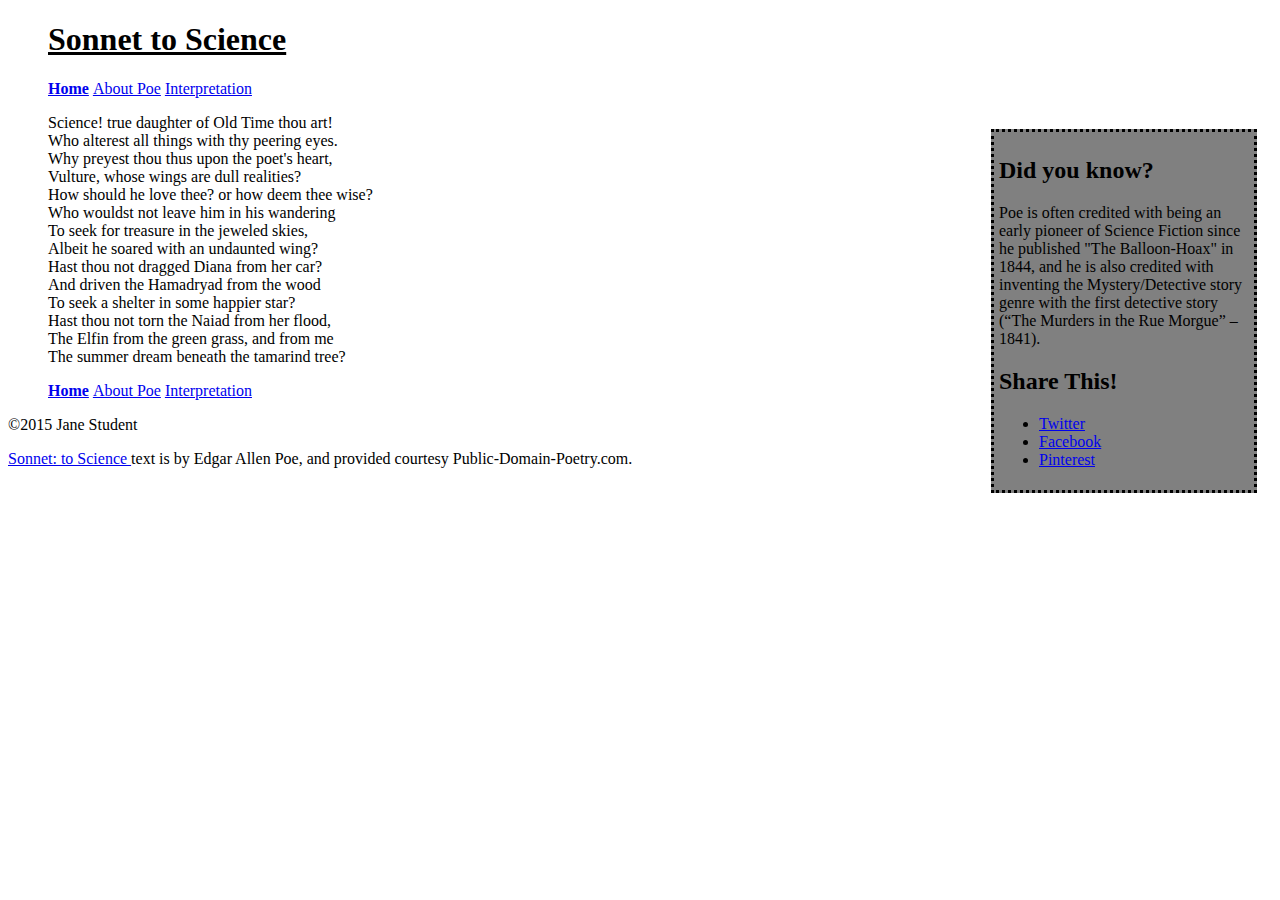
<file: index.html>
<!DOCTYPE html>
<html>
<head>
    <meta charset="utf-8">
    <title>Sonnet: to Science - The Mini Site</title>
    <meta name="description" content="The advanced markup and page layout assignment.">
    <meta name="viewport" content="width=device-width, initial-scale=1">
    <link rel="stylesheet" href="styles.css">
</head>
<body>
    <header>
		<h1 style=margin-left:40px><u>Sonnet to Science</u></h1>
        <nav>
            <ul class="top-nav">
                <li><a href="index.html" class="active">Home</a></li>
                <li><a href="about-poe.html">About Poe</a></li>
                <li><a href="interpretation.html">Interpretation</a></li>
            </ul>
        </nav>
    </header>
    <aside id="sidebar">
        <h2>Did you know?</h2>
        <p>
            Poe is often credited with being an early pioneer of Science
            Fiction since he published "The Balloon-Hoax" in 1844, and he is
            also credited with inventing the Mystery/Detective story genre
            with the first detective story (&ldquo;The Murders in the Rue
            Morgue&rdquo; &ndash; 1841).
        </p>
        <h2>Share This!</h2>
        <ul>
            <li><a class="twitter" href="http://twitter.com">Twitter</a></li>
            <li><a class="facebook" href="http://facebook.com">Facebook</a></li>
            <li><a class="pinterest" href="http://pinterest.com">Pinterest</a></li>
        </ul>
    </aside>
    <section id="content">
        <ul class="poem">
            Science! true daughter of Old Time thou art!<br>
            Who alterest all things with thy peering eyes.<br>
            Why preyest thou thus upon the poet's heart,<br>
            Vulture, whose wings are dull realities?<br>
            How should he love thee? or how deem thee wise?<br>
            Who wouldst not leave him in his wandering<br>
            To seek for treasure in the jeweled skies,<br>
            Albeit he soared with an undaunted wing?<br>
            Hast thou not dragged Diana from her car?<br>
            And driven the Hamadryad from the wood<br>
            To seek a shelter in some happier star?<br>
            Hast thou not torn the Naiad from her flood,<br>
            The Elfin from the green grass, and from me<br>
            The summer dream beneath the tamarind tree?<br>
        </ul>
    </section>
    <footer>
        <nav>
            <ul class="bottom-nav">
                <li><a href="index.html" class="active">Home</a></li>
                <li><a href="about-poe.html">About Poe</a></li>
                <li><a href="interpretation.html">Interpretation</a></li>
            </ul>
        </nav>
        <p>&copy;2015 Jane Student</p>
        <p class="smalltext">
            <a href="http://www.public-domain-poetry.com/edgar-allan-poe/sonnet-to-science-1747">
                Sonnet: to Science
            </a>
            text is by Edgar Allen Poe, and provided courtesy
            Public-Domain-Poetry.com.
        </p>
    </footer>
</body>
</html>
</file>
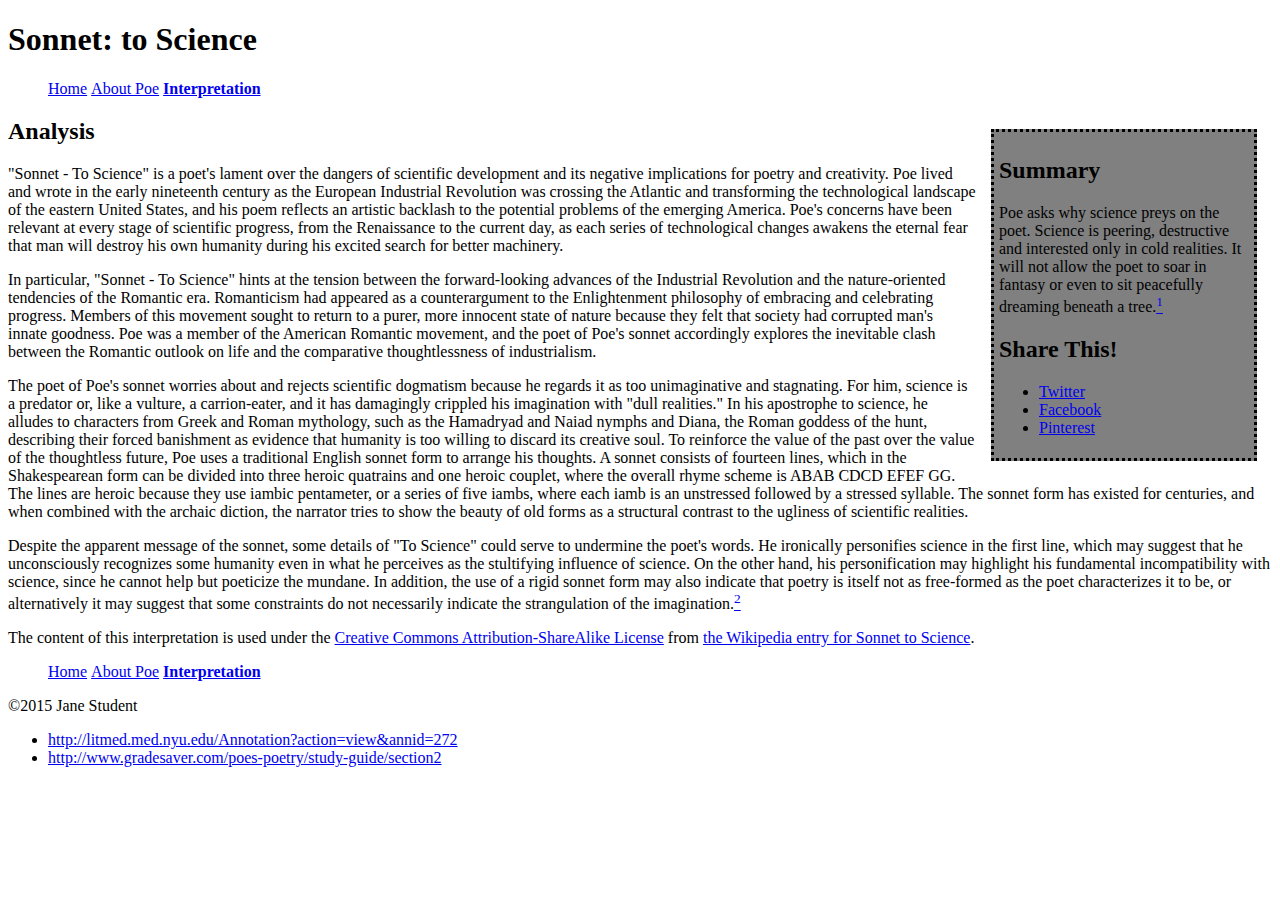
<file: interpretation.html>
<!DOCTYPE html>
<html>
<head>
    <meta charset="utf-8">
    <title>Interpretation - Sonnet: to Science - The Mini Site</title>
    <meta name="description" content="The advanced markup and page layout assignment.">
    <meta name="viewport" content="width=device-width, initial-scale=1">
    <link rel="stylesheet" href="styles.css">
</head>
<body>
    <header>
        <h1>Sonnet: to Science</h1>
        <nav>
            <ul class="top-nav">
                <li><a href="index.html">Home</a></li>
                <li><a href="about-poe.html">About Poe</a></li>
                <li><a href="interpretation.html" class="active">Interpretation</a></li>
            </ul>
        </nav>
    </header>
    <aside id="sidebar">
        <h2>Summary</h2>
        <p>Poe asks why science preys on the poet. Science is peering, destructive and interested only in cold realities. It will not allow the poet to soar in fantasy or even to sit peacefully dreaming beneath a tree.<a href="http://medhum.med.nyu.edu/view/272"><sup>1</sup></a></p>
        <h2>Share This!</h2>
        <ul>
            <li><a class="twitter" href="http://twitter.com">Twitter</a></li>
            <li><a class="facebook" href="http://facebook.com">Facebook</a></li>
            <li><a class="pinterest" href="http://pinterest.com">Pinterest</a></li>
        </ul>
    </aside>
    <section id="content">
        <h2>Analysis</h2>
        <p>"Sonnet - To Science" is a poet's lament over the dangers of scientific development and its negative implications for poetry and creativity. Poe lived and wrote in the early nineteenth century as the European Industrial Revolution was crossing the Atlantic and transforming the technological landscape of the eastern United States, and his poem reflects an artistic backlash to the potential problems of the emerging America. Poe's concerns have been relevant at every stage of scientific progress, from the Renaissance to the current day, as each series of technological changes awakens the eternal fear that man will destroy his own humanity during his excited search for better machinery.</p>

        <p>In particular, "Sonnet - To Science" hints at the tension between the forward-looking advances of the Industrial Revolution and the nature-oriented tendencies of the Romantic era. Romanticism had appeared as a counterargument to the Enlightenment philosophy of embracing and celebrating progress. Members of this movement sought to return to a purer, more innocent state of nature because they felt that society had corrupted man's innate goodness. Poe was a member of the American Romantic movement, and the poet of Poe's sonnet accordingly explores the inevitable clash between the Romantic outlook on life and the comparative thoughtlessness of industrialism.</p>

        <p>The poet of Poe's sonnet worries about and rejects scientific dogmatism because he regards it as too unimaginative and stagnating. For him, science is a predator or, like a vulture, a carrion-eater, and it has damagingly crippled his imagination with "dull realities." In his apostrophe to science, he alludes to characters from Greek and Roman mythology, such as the Hamadryad and Naiad nymphs and Diana, the Roman goddess of the hunt, describing their forced banishment as evidence that humanity is too willing to discard its creative soul. To reinforce the value of the past over the value of the thoughtless future, Poe uses a traditional English sonnet form to arrange his thoughts. A sonnet consists of fourteen lines, which in the Shakespearean form can be divided into three heroic quatrains and one heroic couplet, where the overall rhyme scheme is ABAB CDCD EFEF GG. The lines are heroic because they use iambic pentameter, or a series of five iambs, where each iamb is an unstressed followed by a stressed syllable. The sonnet form has existed for centuries, and when combined with the archaic diction, the narrator tries to show the beauty of old forms as a structural contrast to the ugliness of scientific realities.</p>

        <p>Despite the apparent message of the sonnet, some details of "To Science" could serve to undermine the poet's words. He ironically personifies science in the first line, which may suggest that he unconsciously recognizes some humanity even in what he perceives as the stultifying influence of science. On the other hand, his personification may highlight his fundamental incompatibility with science, since he cannot help but poeticize the mundane. In addition, the use of a rigid sonnet form may also indicate that poetry is itself not as free-formed as the poet characterizes it to be, or alternatively it may suggest that some constraints do not necessarily indicate the strangulation of the imagination.<a href="http://www.gradesaver.com/poes-poetry/study-guide/summary-sonnet-to-science"><sup>2</sup></a></p>

        <p class="smalltext">
            The content of this interpretation is used under the
            <a href="http://en.wikipedia.org/wiki/Wikipedia:Text_of_Creative_Commons_Attribution-ShareAlike_3.0_Unported_License">
                Creative Commons Attribution-ShareAlike License</a>
            from <a href="http://en.wikipedia.org/wiki/Sonnet_to_Science">
                the Wikipedia entry for Sonnet to Science</a>.
        </p>
    </section>
    <footer>
        <nav>
            <ul class="bottom-nav">
                <li><a href="index.html">Home</a></li>
                <li><a href="about-poe.html">About Poe</a></li>
                <li><a href="interpretation.html" class="active">Interpretation</a></li>
            </ul>
        </nav>
        <p>&copy;2015 Jane Student</p>
        <p class="smalltext">
            <ul class="bibliography">
                <li id="citation-1"><a href="http://litmed.med.nyu.edu/Annotation?action=view&annid=272">http://litmed.med.nyu.edu/Annotation?action=view&annid=272</a></li>
                <li id="citation-2"><a href="http://www.gradesaver.com/poes-poetry/study-guide/section2">http://www.gradesaver.com/poes-poetry/study-guide/section2</a></li>
            </ul>
        </p>
    </footer>
</body>
</html>
</file>
<file: styles.css>
/* Styles for the Advanced Markup assignment. */

nav ul li {
	display: inline;
}

a.active {
	font-weight: bold;
}

#sidebar {
	width: 250px;
	float: right;
	background: gray;
	margin: 15px;
	padding: 5px;
	border: dotted 3px;
	
}

content {
	
}
</file>
